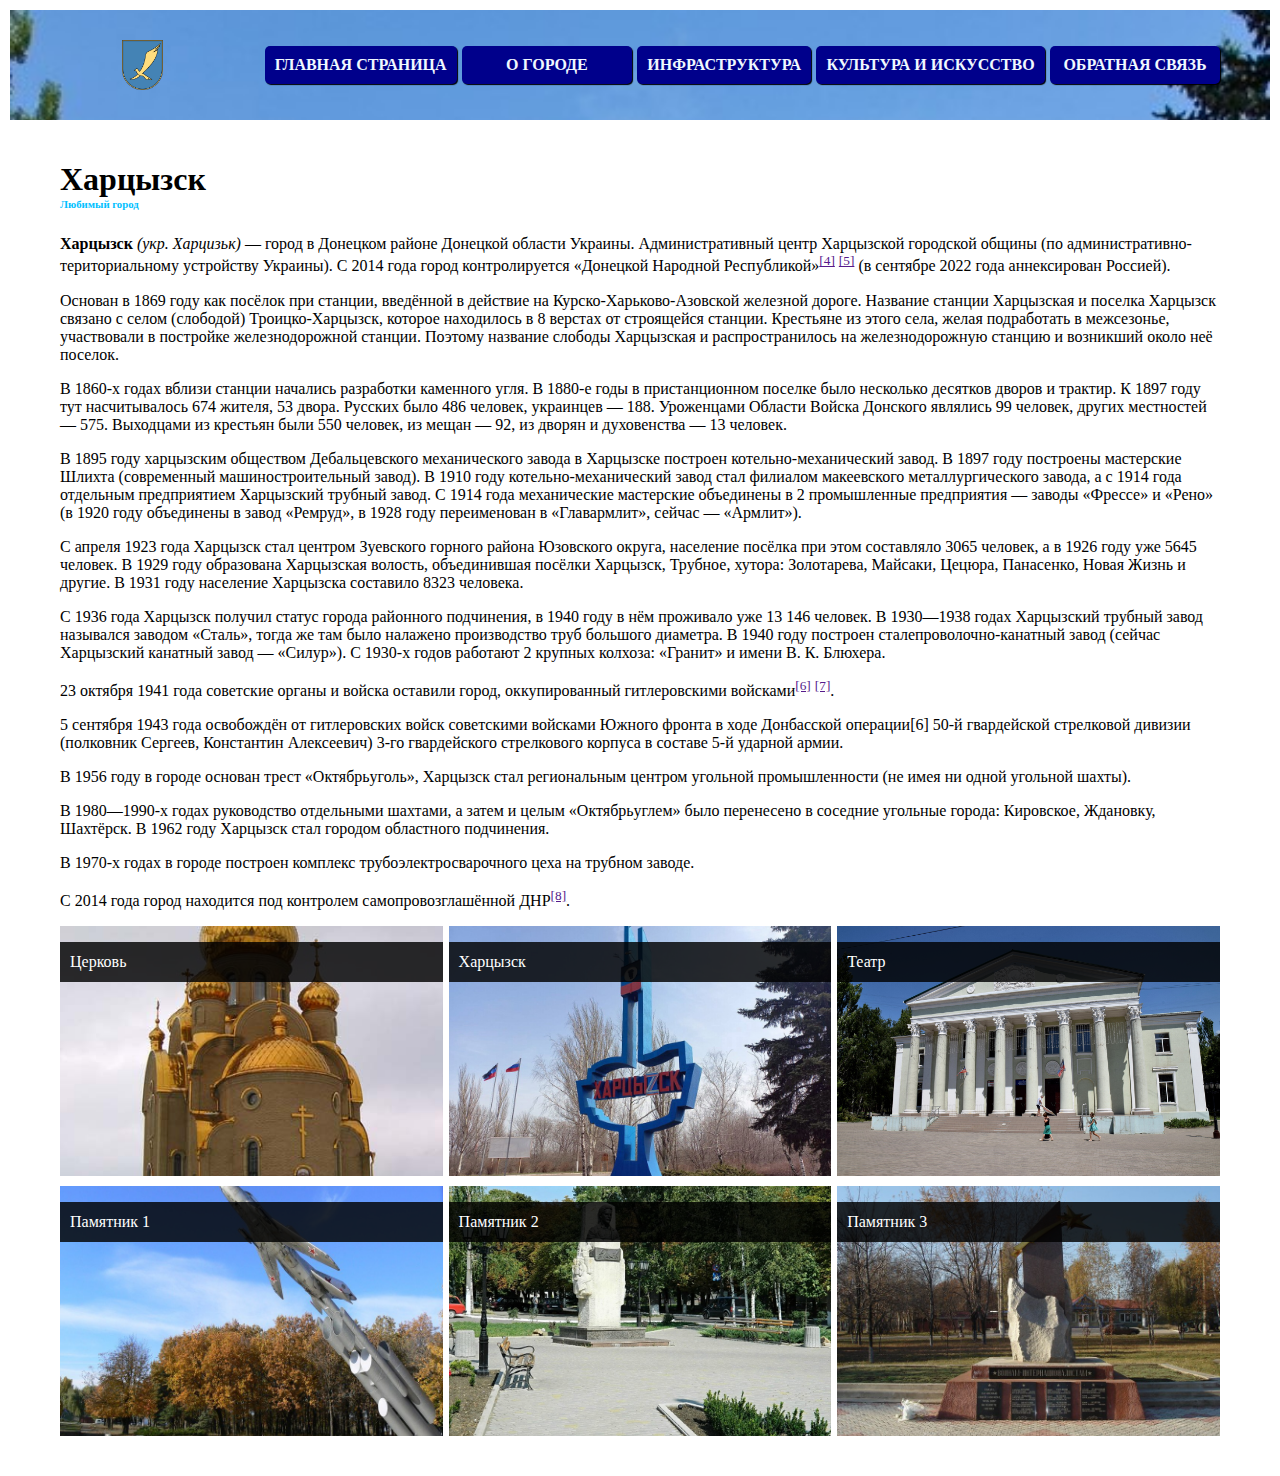
<file: index.html>
<!doctype html>
<html lang="en">
<head>
    <meta charset="UTF-8">
    <meta name="viewport"
          content="width=device-width, user-scalable=no, initial-scale=1.0, maximum-scale=1.0, minimum-scale=1.0">
    <meta http-equiv="X-UA-Compatible" content="ie=edge">
    <title>Город Харцызск</title>
    <link rel="stylesheet" href="style.css">
</head>
<body>

<div class="wrapper">
    <header class="header">
        <div class="container">
            <div class="logo">
                <img src="/images/logot.png" alt="">
            </div>
            <ul class="menu">
                <li><a href="">Главная страница</a></li>
                <li><a href="gorod.html">О городе</a></li>
                <li><a href="infrastructure.html">Инфраструктура</a></li> <!-- Вот эта строка добавлена -->
                <li><a href="kultura.html">Культура и искусство</a></li>
                <li><a href="svyaz.html">Обратная связь</a></li>
            </ul>
        </div>

    </header>

    <section id="first-section" class="section">
        <div class="container">
            <h1 style="margin-bottom: 0px;">Харцызск</h1>
            <h6 style="margin-top: 0px;color: deepskyblue;">Любимый город</h6>

            <p>
                <strong>Харцызск</strong> <em>(укр. Харцизьк)</em> — город в Донецком районе Донецкой области Украины. Административный центр Харцызской городской общины (по административно-териториальному устройству Украины).
                С 2014 года город контролируется «Донецкой Народной Республикой»<sup><a
                    href="">[4]</a></sup> <sup><a
                    href="">[5]</a></sup> (в сентябре 2022 года аннексирован Россией).

            <p>

            Основан в 1869 году как посёлок при станции, введённой в действие на Курско-Харьково-Азовской железной дороге. Название станции Харцызская и поселка Харцызск связано с селом (слободой) Троицко-Харцызск, которое находилось в 8 верстах от строящейся станции. Крестьяне из этого села, желая подработать в межсезонье, участвовали в постройке железнодорожной станции. Поэтому название слободы Харцызская и распространилось на железнодорожную станцию и возникший около неё поселок.
            </p>
            <p>
                В 1860-х годах вблизи станции начались разработки каменного угля. В 1880-е годы в пристанционном поселке было несколько десятков дворов и трактир. К 1897 году тут насчитывалось 674 жителя, 53 двора. Русских было 486 человек, украинцев — 188. Уроженцами Области Войска Донского являлись 99 человек, других местностей — 575. Выходцами из крестьян были 550 человек, из мещан — 92, из дворян и духовенства — 13 человек.


            </p>
            <p>
                В 1895 году харцызским обществом Дебальцевского механического завода в Харцызске построен котельно-механический завод. В 1897 году построены мастерские Шлихта (современный машиностроительный завод). В 1910 году котельно-механический завод стал филиалом макеевского металлургического завода, а с 1914 года отдельным предприятием Харцызский трубный завод. С 1914 года механические мастерские объединены в 2 промышленные предприятия — заводы «Фрессе» и «Рено» (в 1920 году объединены в завод «Ремруд», в 1928 году переименован в «Главармлит», сейчас — «Армлит»).
            </p>
            <p>
                С апреля 1923 года Харцызск стал центром Зуевского горного района Юзовского округа, население посёлка при этом составляло 3065 человек, а в 1926 году уже 5645 человек. В 1929 году образована Харцызская волость, объединившая посёлки Харцызск, Трубное, хутора: Золотарева, Майсаки, Цецюра, Панасенко, Новая Жизнь и другие. В 1931 году население Харцызска составило 8323 человека.
            </p>
            <p>
                С 1936 года Харцызск получил статус города районного подчинения, в 1940 году в нём проживало уже 13 146 человек. В 1930—1938 годах Харцызский трубный завод назывался заводом «Сталь», тогда же там было налажено производство труб большого диаметра. В 1940 году построен сталепроволочно-канатный завод (сейчас Харцызский канатный завод — «Силур»). С 1930-х годов работают 2 крупных колхоза: «Гранит» и имени В. К. Блюхера.
            </p>
            <p>
                23 октября 1941 года советские органы и войска оставили город, оккупированный гитлеровскими войсками<sup><a
                    href="">[6]</a></sup> <sup><a
                    href="">[7]</a></sup>.
            </p>
            <p>
                5 сентября 1943 года освобождён от гитлеровских войск советскими войсками Южного фронта в ходе Донбасской операции[6] 50-й гвардейской стрелковой дивизии (полковник Сергеев, Константин Алексеевич) 3-го гвардейского стрелкового корпуса в составе 5-й ударной армии.
            </p>
            <p>
                В 1956 году в городе основан трест «Октябрьуголь», Харцызск стал региональным центром угольной промышленности (не имея ни одной угольной шахты).
            </p>
            <p>
                В 1980—1990-х годах руководство отдельными шахтами, а затем и целым «Октябрьуглем» было перенесено в соседние угольные города: Кировское, Ждановку, Шахтёрск. В 1962 году Харцызск стал городом областного подчинения.
            </p>
            <p>
                В 1970-х годах в городе построен комплекс трубоэлектросварочного цеха на трубном заводе.
            </p>
            <p>
                С 2014 года город находится под контролем самопровозглашённой ДНР<sup><a
                    href="">[8]</a></sup>.
            </p>

            <div class="images">
                <div class="img-container">
                    <img src="/images/1.jpg" alt="">
                    <p>Церковь</p>
                </div>

                <div class="img-container">
                    <img src="/images/2.jpg" alt="">
                    <p>Харцызск</p>
                </div>

                <div class="img-container">
                    <img src="/images/3.jpg" alt="">
                    <p>Театр</p>
                </div>

                <div class="img-container">
                    <img src="/images/4.jpg" alt="">
                    <p>Памятник 1</p>
                </div>

                <div class="img-container">
                    <img src="/images/5.jpg" alt="">
                    <p>Памятник 2</p>
                </div>

                <div class="img-container">
                    <img src="/images/6.jpg" alt="">
                    <p>Памятник 3</p>
                </div>
            </div>
        </div>
    </section>
    <section id="infrastructure-section" class="section" style="display: none;">
        <div class="container">
            <h2>Инфраструктура</h2>
            <p>Здесь можно разместить информацию о инфраструктуре города.</p>
        </div>
    </section>
</div>
<script>
    // Функция для активации вкладки "Инфраструктура"
    function showInfrastructureTab() {
        var infrastructureTab = document.getElementById("infrastructure-section");
        infrastructureTab.style.display = "block";
    }

    // Найти ссылку на вкладку "Инфраструктура" и добавить обработчик события
    var infrastructureLink = document.querySelector('ul.menu li:nth-child(3) a');
    infrastructureLink.addEventListener("click", showInfrastructureTab);
</script>
</body>
</html>
</file>
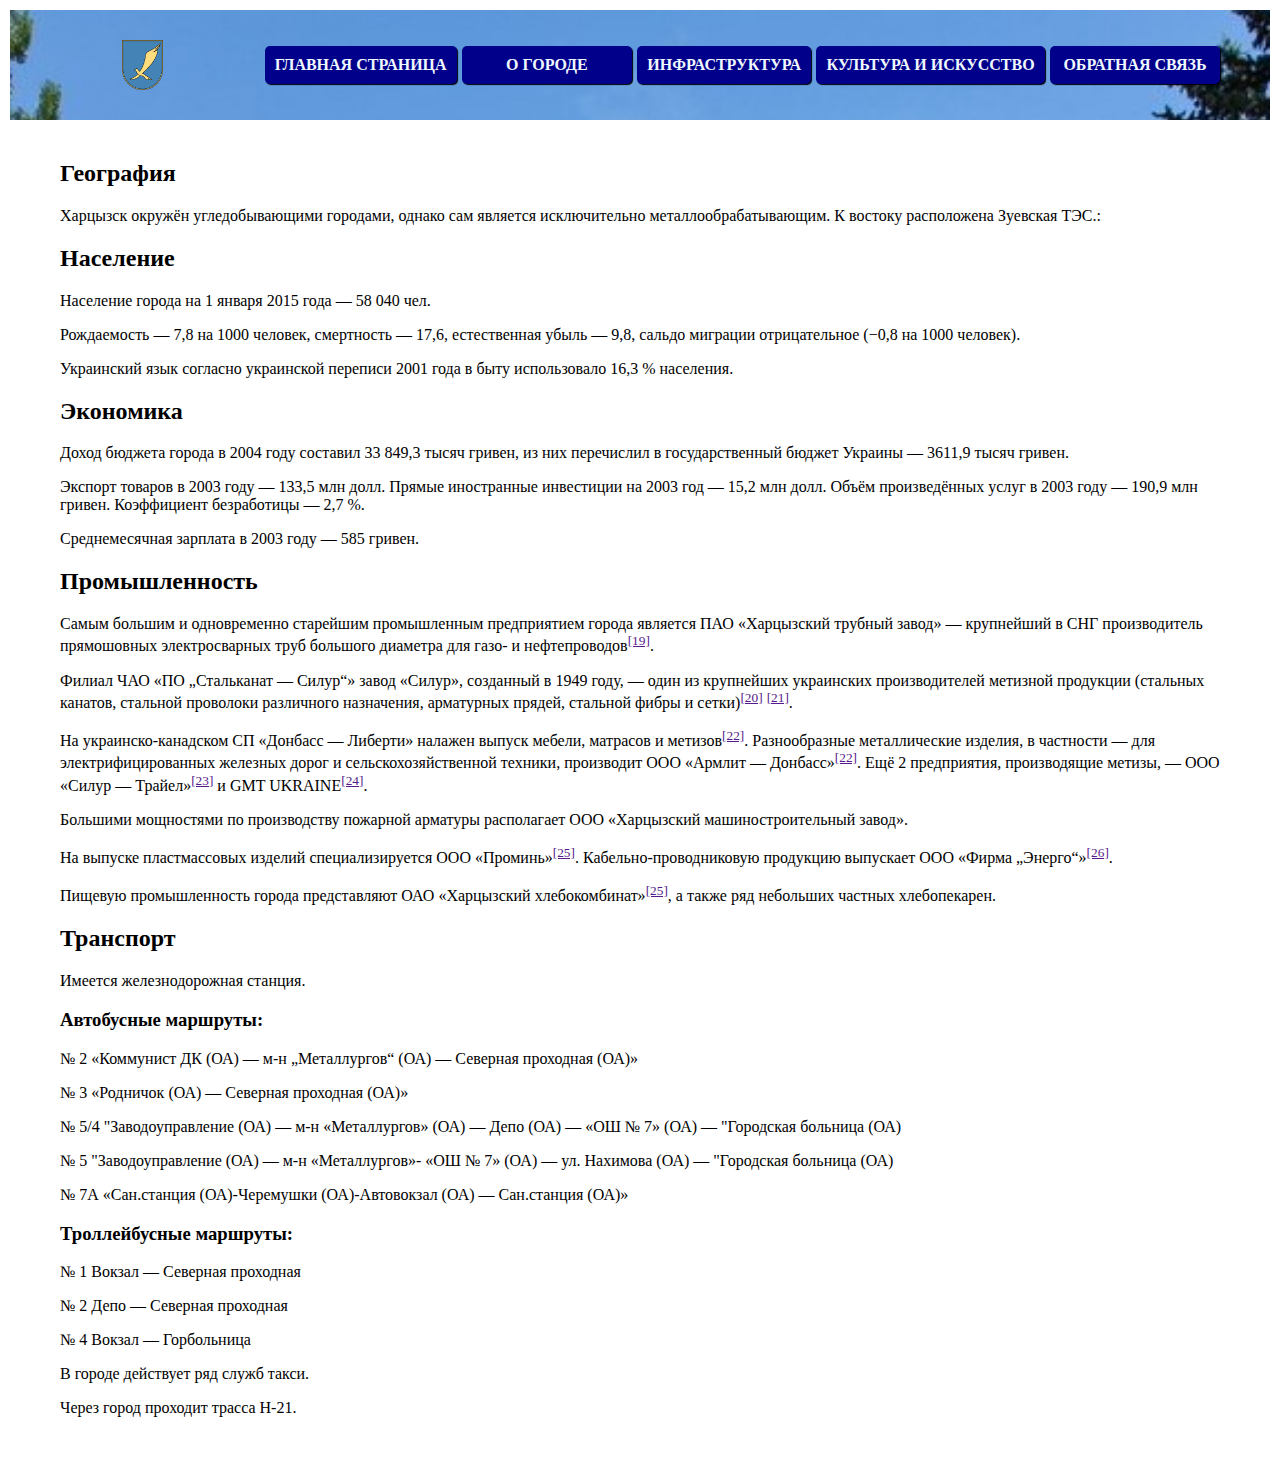
<file: gorod.html>
<!DOCTYPE html>
<html lang="en">
<head>
    <meta charset="UTF-8">
    <meta name="viewport" content="width=device-width, initial-scale=1.0">
    <title>О Городе Харцызск</title>
    <link rel="stylesheet" href="style.css">
</head>
<body>
<div class="wrapper">
    <header class="header">
        <div class="container">
            <div class="logo">
                <img src="/images/logot.png" alt="">
            </div>
            <ul class="menu">
                <li><a href="index.html">Главная страница</a></li>
                <li><a href="gorod.html">О городе</a></li>
                <li><a href="infrastructure.html">Инфраструктура</a></li>
                <li><a href="kultura.html">Культура и искусство</a></li>
                <li><a href="svyaz.html">Обратная связь</a></li>
            </ul>
        </div>
    </header>
    <section class="section">
        <div class="container">
            <h2>География</h2>
            <p>Харцызск окружён угледобывающими городами, однако сам является исключительно металлообрабатывающим. К востоку расположена Зуевская ТЭС.:</p>

            <h2>Население</h2>
            <p>Население города на 1 января 2015 года — 58 040 чел.</p>
            <p>Рождаемость — 7,8 на 1000 человек, смертность — 17,6, естественная убыль — 9,8, сальдо миграции отрицательное (−0,8 на 1000 человек).</p>
            <p>Украинский язык согласно украинской переписи 2001 года в быту использовало 16,3 % населения.</p>

            <h2>Экономика</h2>
            <p>Доход бюджета города в 2004 году составил 33 849,3 тысяч гривен, из них перечислил в государственный бюджет Украины — 3611,9 тысяч гривен.</p>
            <p>Экспорт товаров в 2003 году — 133,5 млн долл. Прямые иностранные инвестиции на 2003 год — 15,2 млн долл. Объём произведённых услуг в 2003 году — 190,9 млн гривен. Коэффициент безработицы — 2,7 %.</p>
            <p>Среднемесячная зарплата в 2003 году — 585 гривен.</p>

            <h2>Промышленность</h2>
            <p>Самым большим и одновременно старейшим промышленным предприятием города является ПАО «Харцызский трубный завод» — крупнейший в СНГ производитель прямошовных электросварных труб большого диаметра для газо- и нефтепроводов<sup><a
                    href="">[19]</a></sup>.</p>
            <p>Филиал ЧАО «ПО „Стальканат — Силур“» завод «Силур», созданный в 1949 году, — один из крупнейших украинских производителей метизной продукции (стальных канатов, стальной проволоки различного назначения, арматурных прядей, стальной фибры и сетки)<sup><a
                    href="">[20]</a></sup> <sup><a
                    href="">[21]</a></sup>.</p>
            <p>На украинско-канадском СП «Донбасс — Либерти» налажен выпуск мебели, матрасов и метизов<sup><a
                    href="">[22]</a></sup>. Разнообразные металлические изделия, в частности — для электрифицированных железных дорог и сельскохозяйственной техники, производит ООО «Армлит — Донбасс»<sup><a
                    href="">[22]</a></sup>. Ещё 2 предприятия, производящие метизы, — ООО «Силур — Трайел»<sup><a
                    href="">[23]</a></sup> и GMT UKRAINE<sup><a
                    href="">[24]</a></sup>.</p>
            <p>Большими мощностями по производству пожарной арматуры располагает ООО «Харцызский машиностроительный завод».</p>
            <p>На выпуске пластмассовых изделий специализируется ООО «Проминь»<sup><a
                    href="">[25]</a></sup>. Кабельно-проводниковую продукцию выпускает ООО «Фирма „Энерго“»<sup><a
                    href="">[26]</a></sup>.</p>
            <p>Пищевую промышленность города представляют ОАО «Харцызский хлебокомбинат»<sup><a
                    href="">[25]</a></sup>, а также ряд небольших частных хлебопекарен.</p>

            <h2>Транспорт</h2>
            <p>Имеется железнодорожная станция.</p>

            <h3>Автобусные маршруты:</h3>
            <p>№ 2 «Коммунист ДК (ОА) — м-н „Металлургов“ (ОА) — Северная проходная (ОА)»</p>
            <p>№ 3 «Родничок (ОА) — Северная проходная (ОА)»</p>
            <p>№ 5/4 "Заводоуправление (ОА) — м-н «Металлургов» (ОА) — Депо (ОА) — «ОШ № 7» (ОА) — "Городская больница (ОА)</p>
            <p>№ 5 "Заводоуправление (ОА) — м-н «Металлургов»- «ОШ № 7» (ОА) — ул. Нахимова (ОА) — "Городская больница (ОА)</p>
            <p>№ 7А «Сан.станция (ОА)-Черемушки (ОА)-Автовокзал (ОА) — Сан.станция (ОА)»</p>

            <h3>Троллейбусные маршруты:</h3>
            <p>№ 1 Вокзал — Северная проходная</p>
            <p>№ 2 Депо — Северная проходная</p>
            <p>№ 4 Вокзал — Горбольница</p>

            <p>В городе действует ряд служб такси.</p>
            <p>Через город проходит трасса Н-21.</p>



        </div>
    </section>
</div>
</body>
</html>
</file>
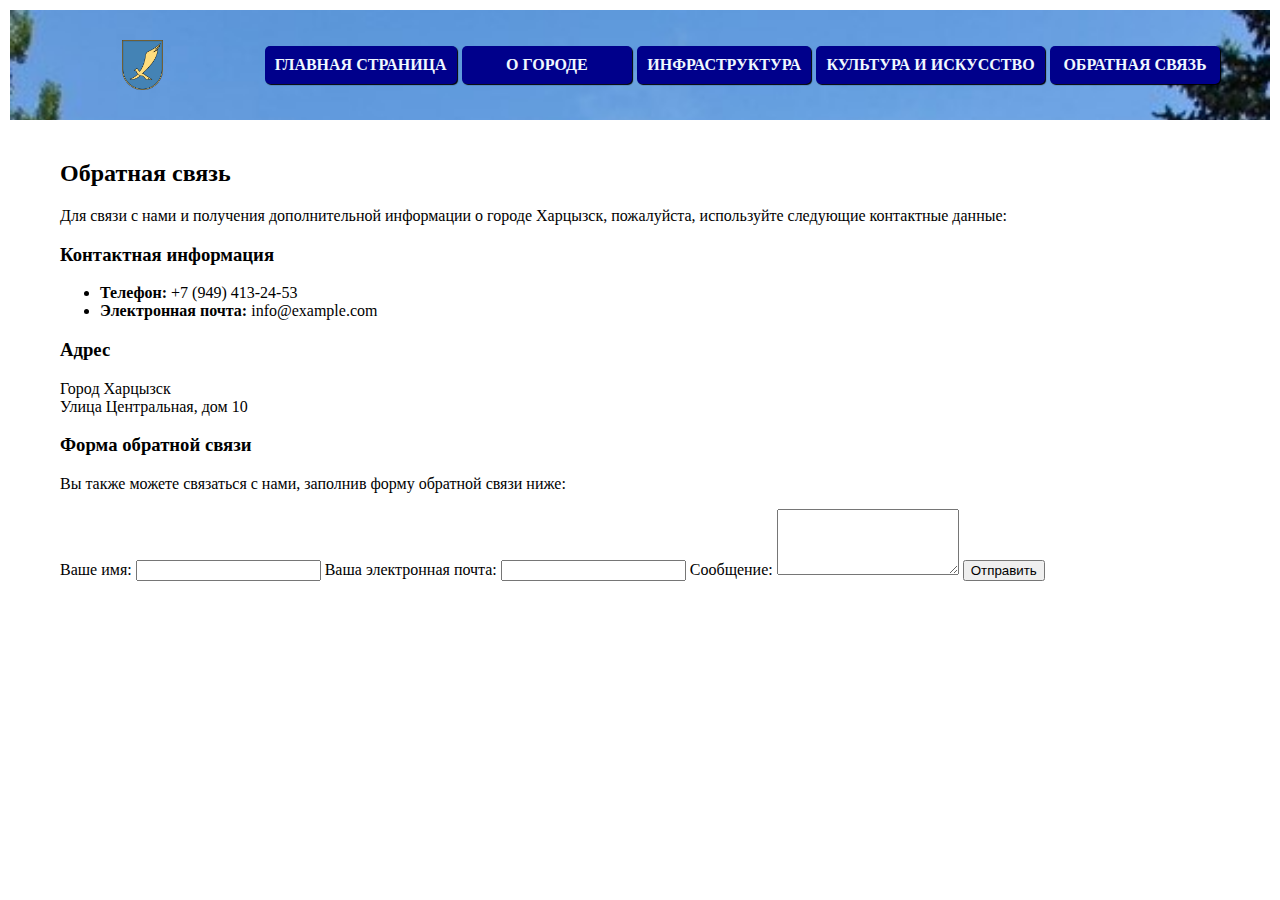
<file: svyaz.html>
<!DOCTYPE html>
<html lang="en">
<head>
    <meta charset="UTF-8">
    <meta name="viewport" content="width=device-width, initial-scale=1.0">
    <title>Обратная связь в городе Макеевка</title>
    <link rel="stylesheet" href="style.css">
</head>
<body>
<div class="wrapper">
    <header class="header">
        <div class="container">
            <div class="logo">
                <img src="/images/logot.png" alt="">
            </div>
            <ul class="menu">
                <li><a href="index.html">Главная страница</a></li>
                <li><a href="gorod.html">О городе</a></li>
                <li><a href="infrastructure.html">Инфраструктура</a></li>
                <li><a href="kultura.html">Культура и искусство</a></li>
                <li><a href="svyaz.html">Обратная связь</a></li>
            </ul>
        </div>
    </header>
    <section class="section">
        <div class="container">
            <h2>Обратная связь</h2>
            <p>Для связи с нами и получения дополнительной информации о городе Харцызск, пожалуйста, используйте следующие контактные данные:</p>

            <h3>Контактная информация</h3>
            <ul>
                <li><strong>Телефон:</strong> +7 (949) 413-24-53</li>
                <li><strong>Электронная почта:</strong> info@example.com</li>
            </ul>

            <h3>Адрес</h3>
            <p>Город Харцызск<br> Улица Центральная, дом 10</p>

            <h3>Форма обратной связи</h3>
            <p>Вы также можете связаться с нами, заполнив форму обратной связи ниже:</p>

            <form action="обработчик.php" method="post">
                <label for="name">Ваше имя:</label>
                <input type="text" id="name" name="name" required>

                <label for="email">Ваша электронная почта:</label>
                <input type="email" id="email" name="email" required>

                <label for="message">Сообщение:</label>
                <textarea id="message" name="message" rows="4" required></textarea>

                <button type="submit">Отправить</button>
            </form>

        </div>
    </section>
</div>
</body>
</html>
</file>
<file: style.css>
body {
    padding: 0;
    margin: 0;
}

.wrapper {
    display: flex;
    justify-content: flex-start;
    align-items: center;
    flex-direction: column;
    width: 100%;
    min-height: 100vh;
    padding: 10px;
    box-sizing: border-box;
}

.header,
.section {
    width: 100%;
    background-color: white;
    display: flex;
    justify-content: center;
}

.header {
    background: transparent url('/images/9.jpg') no-repeat no-repeat;
    background-size: cover;

}

.header .container {


    display: flex;
    justify-content: space-between;
    align-items: center;
}

.header .container .menu {
    width: 100%;
    display: flex;
    justify-content: space-between;
}

.header .container .menu li {
    list-style: none;
    padding: 10px;
    background-color: darkblue;
    box-shadow: 1px 1px 1px 0px black;
    border-radius: 5px;
    min-width: 150px;
    text-align: center;
}

.header .container .menu li a{
    text-decoration: none;
    text-transform: uppercase;
    color: aliceblue;
    font-weight: bold;
}

.header .container,
.section .container {
    max-width: 1200px;
    width: 100%;
    background-color: rgba(255, 255, 255, 0);
    position: relative;

    padding: 20px;
    box-sizing: border-box;
}

.header .container .logo {
    width: 200px;
    height: 50px;
}

.header .container .logo img{
    width: 100%;
    height: 100%;
    object-fit: contain;
}

.section .images {
    display: flex;
    justify-content: space-between;
    flex-wrap: wrap;
}

.section .images .img-container {
    width: 33%;
    height: 250px;

    position: relative;
    margin-bottom: 10px;
}

.section .images .img-container img{
    width: 100%;
    height: 100%;
    object-fit: cover;

}

.section .images .img-container p{
    position: absolute;
    top: 0px;
    left: 0px;
    width: 100%;
    font-size: 16px;
    color: white;
    padding: 10px;
    box-sizing: border-box;
    line-height: 120%;
    background-color: rgba(0, 0, 0, 0.82);
}
</file>
